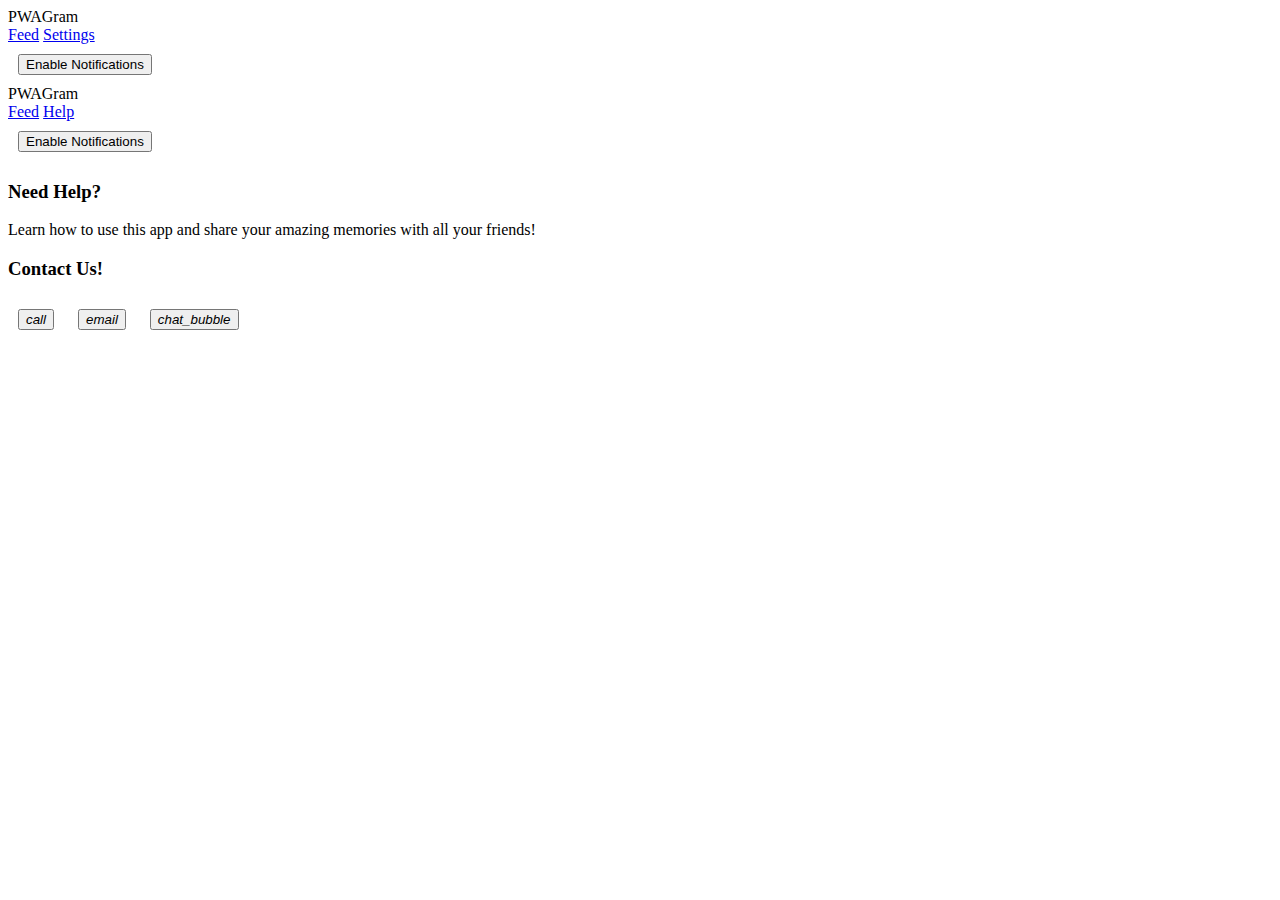
<file: help/index.html>
<!doctype html>
<html lang="en">
<head>
  <meta charset="UTF-8">
  <meta name="viewport"
        content="width=device-width, user-scalable=no, initial-scale=1.0, maximum-scale=1.0, minimum-scale=1.0">
  <meta http-equiv="X-UA-Compatible" content="ie=edge">
  <title>Help</title>
  <link href="https://fonts.googleapis.com/css?family=Roboto:400,700" rel="stylesheet">
  <link rel="stylesheet" href="https://fonts.googleapis.com/icon?family=Material+Icons">
  <link rel="stylesheet"
        href="https://cdnjs.cloudflare.com/ajax/libs/material-design-lite/1.3.0/material.indigo-pink.min.css">
  <link rel="stylesheet" href="/src/css/help.css">
  <link rel="manifest" href="/manifest.json">
  <meta name="apple-mobile-web-app-capable" content="yes">
  <meta name="apple-mobile-web-app-status-bar-style" content="black">
  <meta name="apple-mobile-web-app-title" content="PWAGram">
  <link rel="apple-touch-icon" href="/src/images/icons/apple-icon-57x57.png" sizes="57x57">
  <link rel="apple-touch-icon" href="/src/images/icons/apple-icon-60x60.png" sizes="60x60">
  <link rel="apple-touch-icon" href="/src/images/icons/apple-icon-72x72.png" sizes="72x72">
  <link rel="apple-touch-icon" href="/src/images/icons/apple-icon-76x76.png" sizes="76x76">
  <link rel="apple-touch-icon" href="/src/images/icons/apple-icon-114x114.png" sizes="114x114">
  <link rel="apple-touch-icon" href="/src/images/icons/apple-icon-120x120.png" sizes="120x120">
  <link rel="apple-touch-icon" href="/src/images/icons/apple-icon-144x144.png" sizes="144x144">
  <link rel="apple-touch-icon" href="/src/images/icons/apple-icon-152x152.png" sizes="152x152">
  <link rel="apple-touch-icon" href="/src/images/icons/apple-icon-180x180.png" sizes="180x180">
  <meta name="msapplication-TileImage" content="/src/images/icons/app-icon-144x144.png">
  <meta name="msapplication-TileColor" content="#fff">
  <meta name="theme-color" content="#3f51b5">
</head>
<body>

<div id="app">
  <div class="mdl-layout mdl-js-layout mdl-layout--fixed-header">
    <header class="mdl-layout__header">
      <div class="mdl-layout__header-row">
        <!-- Title -->
        <span class="mdl-layout-title">PWAGram</span>
        <!-- Add spacer, to align navigation to the right -->
        <div class="mdl-layout-spacer"></div>
        <!-- Navigation. We hide it in small screens. -->
        <nav class="mdl-navigation mdl-layout--large-screen-only">
          <a class="mdl-navigation__link" href="/">Feed</a>
          <a class="mdl-navigation__link" href="/settings">Settings</a>
          <div class="drawer-option">
            <button class="enable-notifications mdl-button mdl-js-button mdl-button--raised mdl-button--colored mdl-color--accent">
              Enable Notifications
            </button>
          </div>
        </nav>
      </div>
    </header>
    <div class="mdl-layout__drawer">
      <span class="mdl-layout-title">PWAGram</span>
      <nav class="mdl-navigation">
        <a class="mdl-navigation__link" href="/">Feed</a>
        <a class="mdl-navigation__link" href="/help">Help</a>
        <div class="drawer-option">
          <button class="enable-notifications mdl-button mdl-js-button mdl-button--raised mdl-button--colored mdl-color--accent">
            Enable Notifications
          </button>
        </div>
      </nav>
    </div>
    <main class="mdl-layout__content mat-typography">
      <div class="mdl-grid">
        <div class="mdl-cell mdl-cell--12-col text-center">
         <h3>Need Help?</h3>
          <p>Learn how to use this app and share your amazing memories with all your friends!</p>
        </div>
      </div>
      <div class="mdl-grid">
        <div class="mdl-cell mdl-cell--12-col text-center">
          <h3>Contact Us!</h3>
          <div>
            <button class="mdl-button mdl-js-button mdl-button--fab mdl-button--colored">
              <i class="material-icons">call</i>
            </button>
            <button class="mdl-button mdl-js-button mdl-button--fab mdl-button--colored">
              <i class="material-icons">email</i>
            </button>
            <button class="mdl-button mdl-js-button mdl-button--fab mdl-button--colored">
              <i class="material-icons">chat_bubble</i>
            </button>
          </div>
        </div>
      </div>
    </main>
  </div>
</div>

<script defer src="/src/js/material.min.js"></script>
<script src="/src/js/promise.js"></script>
<script src="/src/js/fetch.js"></script>
<script src="/src/js/app.js"></script>
</body>
</html>
</file>
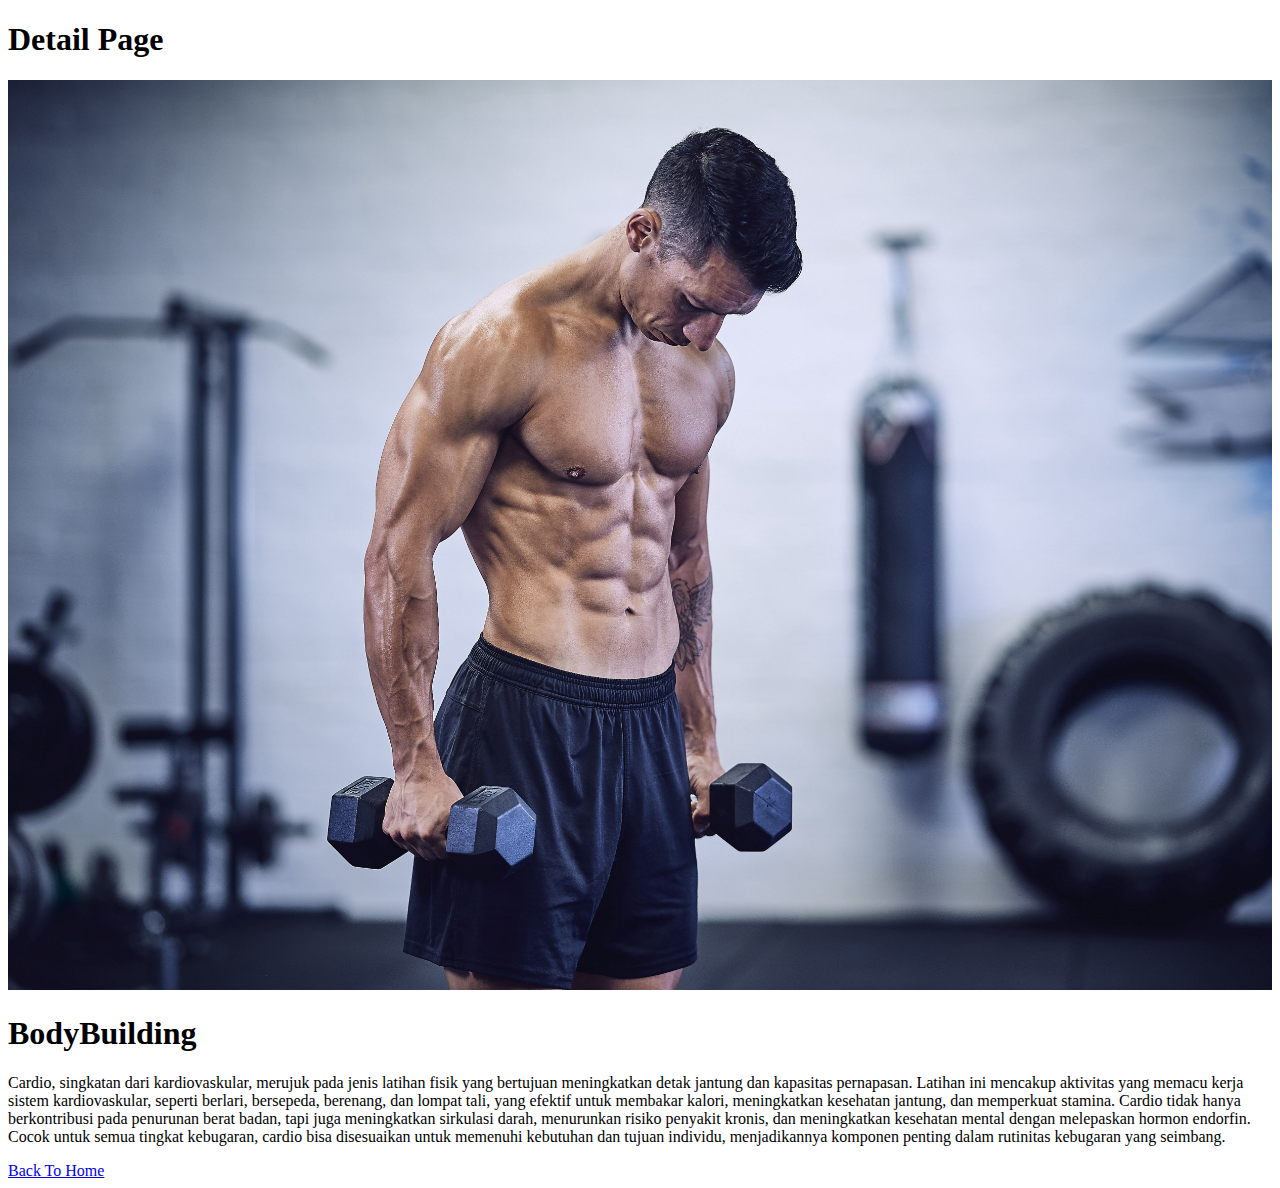
<file: detail.html>
<!doctype html>
<html lang="en">

<head>
    <meta charset="UTF-8">
    <meta name="viewport"
        content="width=device-width, user-scalable=no, initial-scale=1.0, maximum-scale=1.0, minimum-scale=1.0">
    <meta http-equiv="X-UA-Compatible" content="ie=edge">
    <title>Details Page</title>
    <link href="https://fonts.googleapis.com/css?family=Roboto:400,700" rel="stylesheet">
    <link rel="stylesheet" href="https://fonts.googleapis.com/icon?family=Material+Icons">
    <link rel="stylesheet"
        href="https://cdnjs.cloudflare.com/ajax/libs/material-design-lite/1.3.0/material.indigo-pink.min.css">
    <link rel="stylesheet" href="/src/css/app.css">
    <link rel="stylesheet" href="/src/css/feed.css">
    <link rel="manifest" href="/manifest.json">
    <meta name="apple-mobile-web-app-capable" content="yes">
    <meta name="apple-mobile-web-app-status-bar-style" content="black">
    <meta name="apple-mobile-web-app-title" content="PWAGram">
    <link rel="apple-touch-icon" href="/src/images/icons/apple-icon-57x57.png" sizes="57x57">
    <link rel="apple-touch-icon" href="/src/images/icons/apple-icon-60x60.png" sizes="60x60">
    <link rel="apple-touch-icon" href="/src/images/icons/apple-icon-72x72.png" sizes="72x72">
    <link rel="apple-touch-icon" href="/src/images/icons/apple-icon-76x76.png" sizes="76x76">
    <link rel="apple-touch-icon" href="/src/images/icons/apple-icon-114x114.png" sizes="114x114">
    <link rel="apple-touch-icon" href="/src/images/icons/apple-icon-120x120.png" sizes="120x120">
    <link rel="apple-touch-icon" href="/src/images/icons/apple-icon-144x144.png" sizes="144x144">
    <link rel="apple-touch-icon" href="/src/images/icons/apple-icon-152x152.png" sizes="152x152">
    <link rel="apple-touch-icon" href="/src/images/icons/apple-icon-180x180.png" sizes="180x180">
    <meta name="msapplication-TileImage" content="/src/images/icons/app-icon-144x144.png">
    <meta name="msapplication-TileColor" content="#fff">
    <meta name="theme-color" content="#3f51b5">
    <link href="https://cdn.jsdelivr.net/npm/bootstrap@5.3.3/dist/css/bootstrap.min.css" rel="stylesheet"
        integrity="sha384-QWTKZyjpPEjISv5WaRU9OFeRpok6YctnYmDr5pNlyT2bRjXh0JMhjY6hW+ALEwIH" crossorigin="anonymous">
    <script src="https://cdn.jsdelivr.net/npm/bootstrap@5.3.3/dist/js/bootstrap.bundle.min.js"
        integrity="sha384-YvpcrYf0tY3lHB60NNkmXc5s9fDVZLESaAA55NDzOxhy9GkcIdslK1eN7N6jIeHz"
        crossorigin="anonymous"></script>
    <link rel="shortcut icon" href="./src/images/icons/app-icon-144x144.png" type="image/x-icon">

</head>

<body>
    <div class="wrapper-page py-3 px-sm-0 px-3">
        <div class="container">
            <h1 class="text-light text-center mb-3">Detail Page</h1>
        </div>
        <div class="container" id="details">
            <div class="col-lg-10 col-12 mx-auto mb-3">
                <img src="./src/images/bodybuilding.jpg" style="width: 100%;" alt="HUHUHUHU">
            </div>
            <div class="col-3 mb-3 text-light">
                <h1>BodyBuilding</h1>
            </div>
            <div class="col-12">
                <p class="text-light fs-5">Cardio, singkatan dari kardiovaskular, merujuk pada jenis latihan fisik yang
                    bertujuan meningkatkan
                    detak jantung dan kapasitas pernapasan. Latihan ini mencakup aktivitas yang memacu kerja sistem
                    kardiovaskular, seperti berlari, bersepeda, berenang, dan lompat tali, yang efektif untuk membakar
                    kalori, meningkatkan kesehatan jantung, dan memperkuat stamina. Cardio tidak hanya berkontribusi
                    pada penurunan berat badan, tapi juga meningkatkan sirkulasi darah, menurunkan risiko penyakit
                    kronis, dan meningkatkan kesehatan mental dengan melepaskan hormon endorfin. Cocok untuk semua
                    tingkat kebugaran, cardio bisa disesuaikan untuk memenuhi kebutuhan dan tujuan individu,
                    menjadikannya komponen penting dalam rutinitas kebugaran yang seimbang.</p>
            </div>
        </div>
        <div class="container mb-4">
            <a href="./index.html">Back To Home</a>
        </div>
    </div>

    <script defer src="/src/js/material.min.js"></script>
    <script src="/src/js/promise.js"></script>
    <script src="/src/js/fetch.js"></script>
    <script src="/src/js/idb.js"></script>
    <script src="/src/js/utility.js"></script>
    <script src="/src/js/app.js"></script>
    <script src="/src/js/feed.js"></script>
</body>

</html>
</file>
<file: src/css/help.css>
.mdl-button {
  margin: 10px;
}
</file>
<file: src/css/app.css>
* {
  margin: 0;
  padding: 0;
}

.wrapper-page {
  background-color: #090D28;
  min-height: 100vh;
}

.card-gym {
  position: relative;
  overflow: hidden;
  cursor: pointer;
}

.card-gym .title {
  position: absolute;
  background-color: rgba(75, 78, 104, 0.75);
  top: 50%;
  right: -100%;
  transform: translateY(-50%);
  backdrop-filter: blur(8px);
  transition: .5s ease;
}

.card-gym:hover .title {
  right: 50%;
  transform: translate(50%, -50%);

}
</file>
<file: src/css/feed.css>
#create-post {
  z-index: 1001;
  position: fixed;
  width: 100%;
  min-height: 100vh;
  overflow-y: scroll;
  bottom: 0;
  top: 56px;
  background: white;
  text-align: center;
  display: none;
}

.main-image {
  max-width: 100%;
  margin: auto;
  display: block;
}

.floating-button {
  z-index: 1000;
  position: fixed;
  bottom: 0;
  right: 0;
  padding: 30px;
}

.input-section {
  display: block;
  margin: 10px auto;
}

.shared-moment-card.mdl-card {
  margin: 10px auto;
}
</file>
